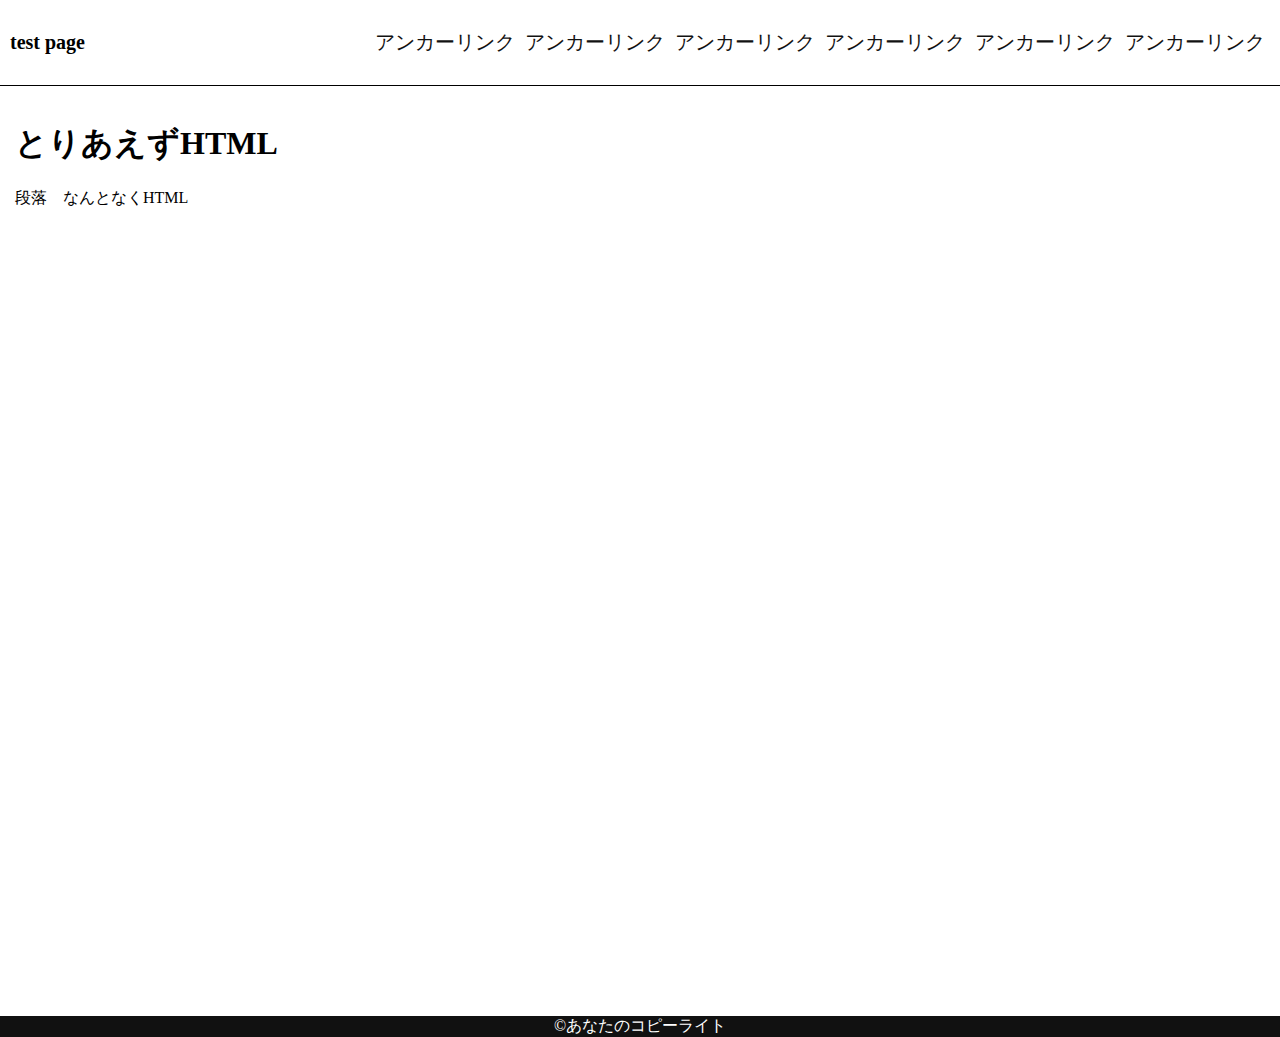
<file: Template-1.html>
<!DOCTYPE html>
<html lang="ja">
<head>
  <meta charset="UTF-8">
  <meta name="viewport" content="width=device-width, user-scalable=yes, maximum-scale=6.0, minimum-scale=1.0">
  <title>test page</title>
  <!--
      *----------------------------------
      |  ThisPageVersion: 1.0.3       |
      |  © 2021-2023 By Pusyuu        |
      |  LastUpdate: 2023-12-05       |
      |  License: MIT License         |
      |  ・。・プシューテンプレ㌨     |
    ----------------------------------*
    -->
  <style>
  body {
    margin: 0;
    padding: 0;
  }
  header {
    height: 65px;
    display: flex;
    align-items: center;
    justify-content: space-between;
    padding: 10px;
    border-bottom: 0.5px solid #000;
  }
  main {
    padding: 15px;
    /* ↓お飾り余白　メインタグがあふれてしまった場合は100vhからautoに変更してください。 */
    min-height: 100vh;
  }
  footer {
    background-color: #111;
    color: #fff;
    display: flex;
    justify-content: center;
  }
  ul {
    display: flex;
    justify-content: flex-end;
  }
  li {
    list-style: none;
    padding: 5px;
  }
  a {
    text-decoration: none;
    color: #111;
    transition: all 0.5s;
    font-size: 20px;
  }
  a:hover {
    color: rgb(0,255,0);
    border-bottom: 1px solid #00ff00;
  }
  .banner {
    font-size: 20px;
    magin: 10px 0 10px;
  }

  #menu-btn-check {
    display: none;
  }
  @media only screen and (max-width:700px) {
    .menu-btn {
      position: fixed;
      top: 20px;
      right: 20px;
      display: flex;
      height: 45px;
      width: 45px;
      justify-content: center;
      align-items: center;
      z-index: 90;
      background-color: #111111;
      border-radius: 5px;
      overflow: hidden;
    }

    .menu-btn span,
    .menu-btn span:before,
    .menu-btn span:after {
      content: '';
      display: block;
      height: 3px;
      width: 20px;
      border-radius: 3px;
      background-color: #0080ff;
      position: absolute;
      transition: all 0.45s;
    }

    .menu-btn span:before {
      bottom: 8px;
    }

    .menu-btn span:after {
      top: 8px;
    }

    #menu-btn-check:checked ~ .menu-btn span {
      background-color: rgba(255, 255, 255, 0);
    }

    #menu-btn-check:checked ~ .menu-btn span::before {
      bottom: 0;
      transform: rotate(45deg);
    }

    #menu-btn-check:checked ~ .menu-btn span::after {
      top: 0;
      transform: rotate(-45deg);
    }

    #menu-btn-check:checked ~ .menu-content {
      left: 0;
    }

    .menu-content {
      width: 100%;
      height: 100%;
      position: fixed;
      top: 0;
      left: 100%;
      z-index: 80;
      overflow-y: auto;
      overflow-x: hidden;
      -webkit-backdrop-filter: blur(10px);
      backdrop-filter: blur(10px);
      background-color: rgba(0,0,0,0.5);
      transition: all 0.45s;
    }

    .menu-content ul {
      padding: 100px 10px 0;
      display: block;
    }

    .menu-content ul li {
      border-bottom: solid 1px #2b00ff;
      list-style: square;
      display: flex;
    }

    .menu-content ul li a {
      display: flex;
      justify-content: center;
      align-items: center;
      width: 100%;
      font-size: 15px;
      box-sizing: border-box;
      color: #ffffff;
      text-decoration: none;
      padding: 9px 15px 10px 0;
      position: relative;
    }

    .menu-content ul li a::before {
      content: "";
      width: 7px;
      height: 7px;
      border-top: solid 2px #ffffff;
      border-right: solid 2px #ffffff;
      transform: rotate(45deg);
      position: absolute;
      right: 11px;
      top: 16px;
    }
  }
  </style>
</head>
<body>
  <header>
    <h1 class="banner">test page</h1>
    <input type="checkbox" id="menu-btn-check">
    <label for="menu-btn-check" class="menu-btn"><span></span><span></span></span></label>
    <div class="menu-content">
    <nav>
      <ul>
        <li><a href="#">アンカーリンク</a></li>
        <li><a href="#">アンカーリンク</a></li>
        <li><a href="#">アンカーリンク</a></li>
        <li><a href="#">アンカーリンク</a></li>
        <li><a href="#">アンカーリンク</a></li>
        <li><a href="#">アンカーリンク</a></li>
      </ul>
    </nav>
  </div>
  </header>
  <main>
    <h1>とりあえずHTML</h1>
    <p>段落　なんとなくHTML</p>
    <video src="file:///C:/Users/keror/Videos/%E8%A3%8F%E6%8A%80%E3%83%97%E3%83%AA%E3%82%A4%E3%83%B3%E3%82%B9%E3%83%88%E3%83%BC%E3%83%AB%E3%82%A2%E3%83%97%E3%83%AA%E3%80%81%E6%B6%88%E3%81%97%E6%96%B9(%E5%BF%85adb)%20%E9%9D%9Eroot%20%E3%83%97%E3%83%A9%E3%82%B9Android%E3%83%95%E3%83%AB%E3%82%AB%E3%82%B9%E3%82%BF%E3%83%9E%E3%82%A4%E3%82%BA%E6%96%B9%E6%B3%95%EF%BC%81%20[sm40723879].mp4" width="80%" height="250px"><p style="color: #00ffff;">このブラウザ派ではHTML5ビデオを再生することはできません。</p></video>
  </main>
  <footer>
    <smoll>©あなたのコピーライト<smoll>
  </footer>
</body>
</html>
</file>
